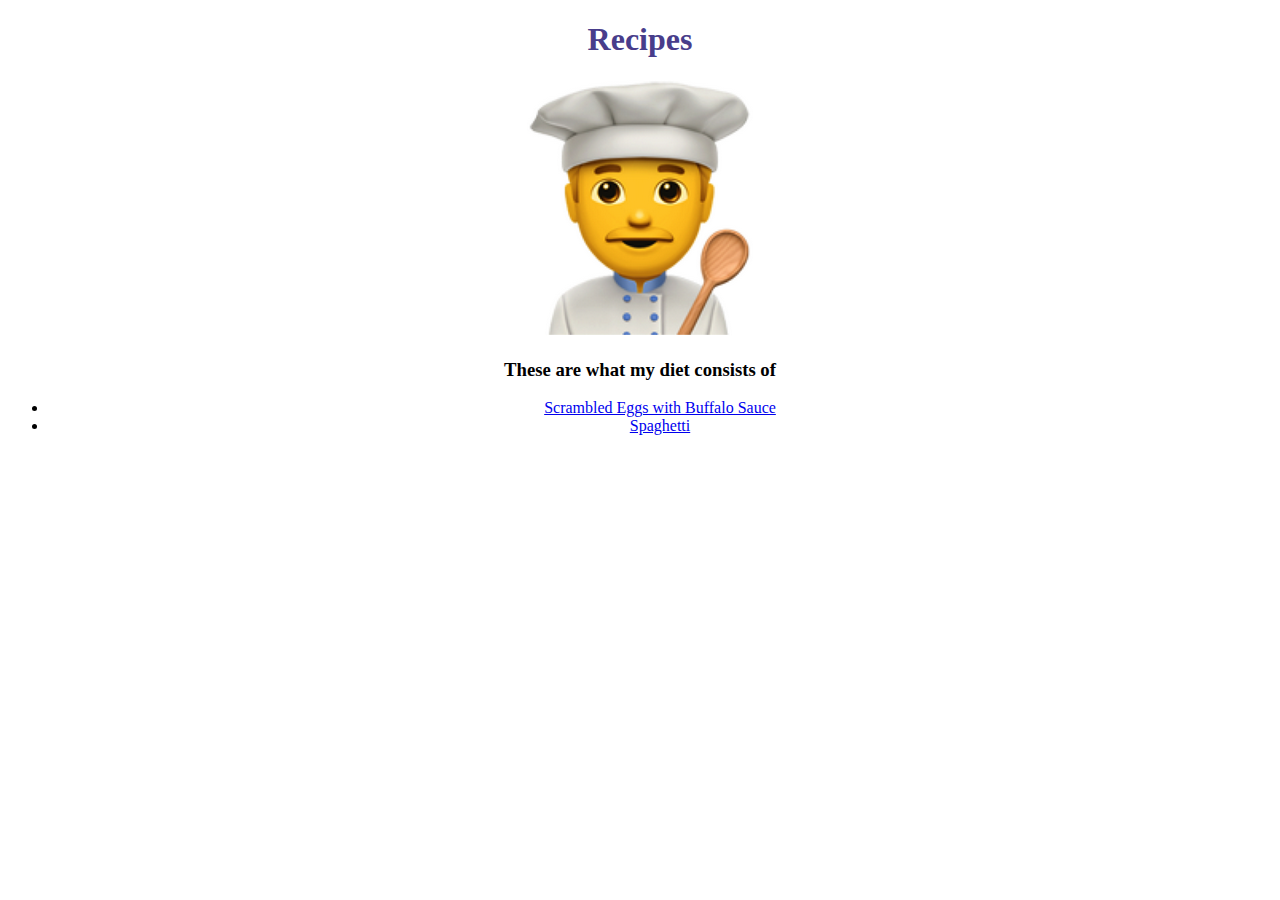
<file: index.html>
<!DOCTYPE html>
<html>
    <head>
        <title>Recipes</title>
        <meta charset="utf-8">
        <link rel="stylesheet" href="index.css">
    </head>

    <body>
        <h1>Recipes</h1>

        <img src="./images/man-cook.jpg">

        <h3>These are what my diet consists of</h3>

        <ul>
            <li><a href="./dishes/scrambled_eggs.html">Scrambled Eggs with Buffalo Sauce</a></li>
            <li><a href="./dishes/spaghetti.html">Spaghetti</a></li>
            
        </ul>

        

        


    </body>
</html>
</file>
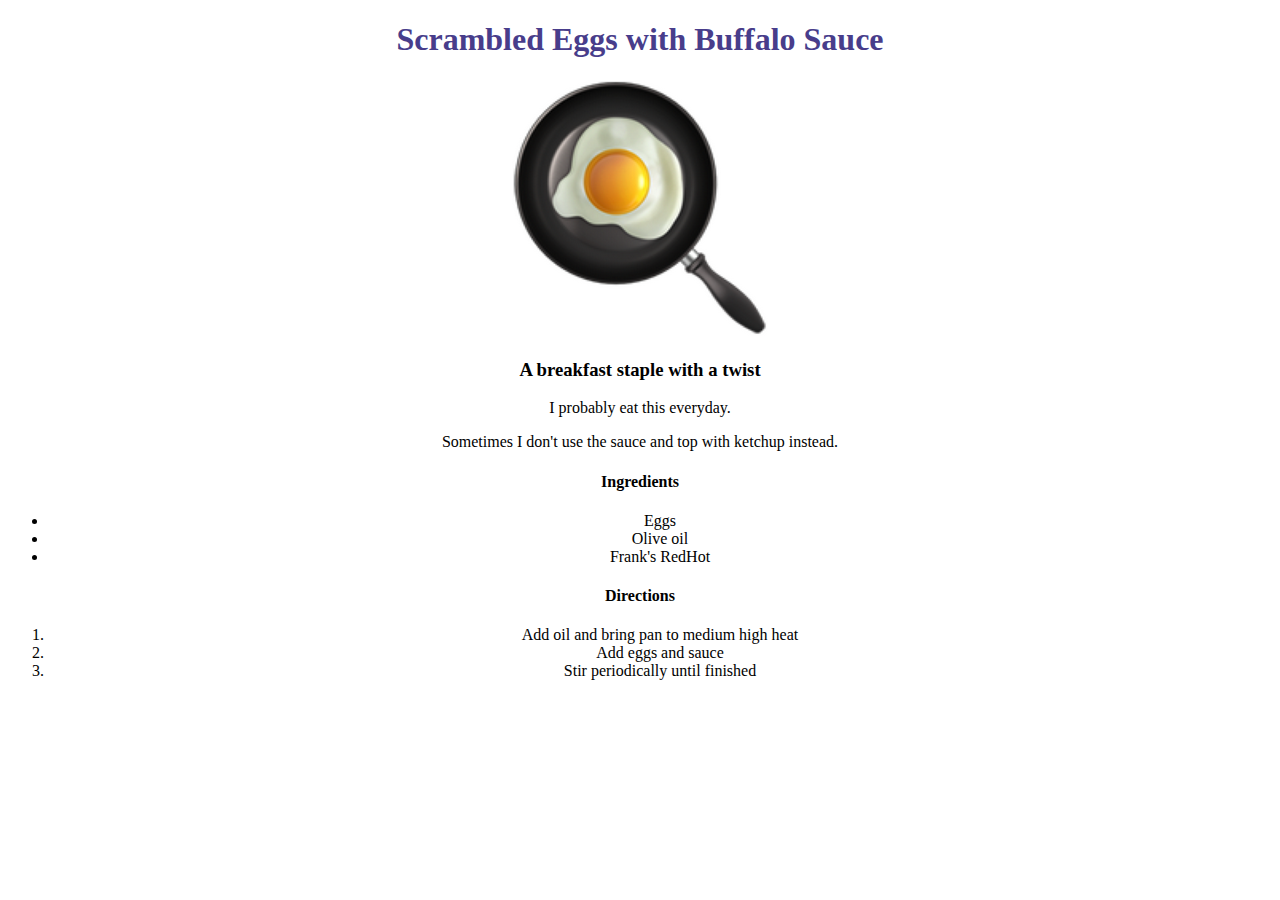
<file: dishes/scrambled_eggs.html>
<!DOCTYPE html>
<html>
    <head>
        <title>Scrambled Eggs with Buffalo Sauce</title>
        <meta charset="utf-8">
        <link rel="stylesheet" href="../index.css">
    </head>

    <body>
        <h1>Scrambled Eggs with Buffalo Sauce</h1>

        <img src="../images/eggs.jpg">

        <h3>A breakfast staple with a twist</h3>

        <p>I probably eat this everyday.</p>

        <p>Sometimes I don't use the sauce and top with ketchup instead.</p>

        <h4>Ingredients</h4>

        <ul>
            <li>Eggs</li>
            <li>Olive oil</li>
            <li>Frank's RedHot</li>
        </ul>

        <h4>Directions</h4>

        <ol>
            <li>Add oil and bring pan to medium high heat</li>
            <li>Add eggs and sauce</li>
            <li>Stir periodically until finished</li>
        </ol>
    </body>
</html>
</file>
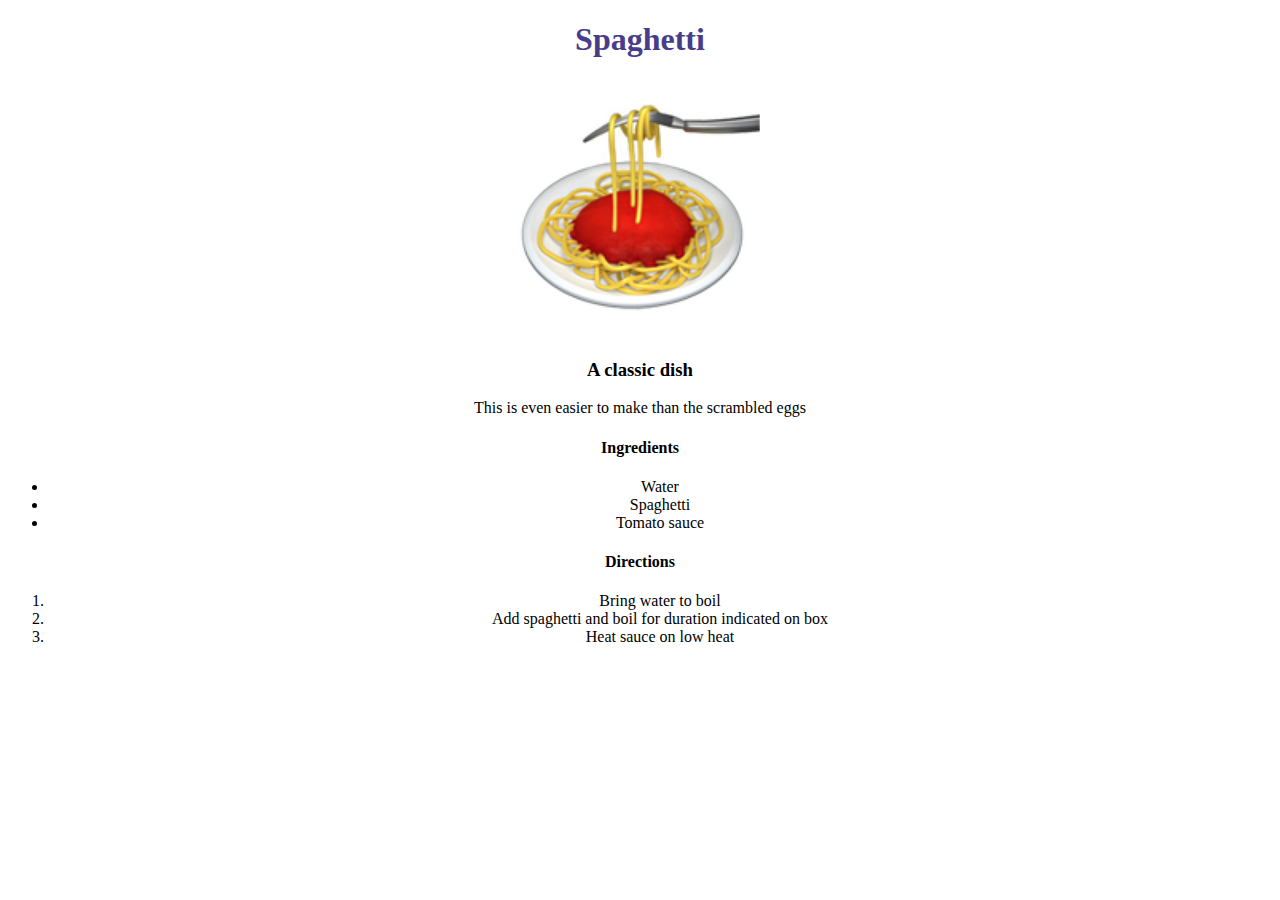
<file: dishes/spaghetti.html>
<!DOCTYPE html>
<html>
    <head>
        <title>Spaghetti</title>
        <meta charset="utf-8">
        <link rel="stylesheet" href="../index.css">
    </head>

    <body>
        <h1>Spaghetti</h1>

        <img src="../images/spaghetti.jpg">

        <h3>A classic dish</h3>

        <p>This is even easier to make than the scrambled eggs</p>

        <h4>Ingredients</h4>

        <ul>
            <li>Water</li>
            <li>Spaghetti</li>
            <li>Tomato sauce</li>
        </ul>

        <h4>Directions</h4>

        <ol>
            <li>Bring water to boil</li>
            <li>Add spaghetti and boil for duration indicated on box</li>
            <li>Heat sauce on low heat</li>
        </ol>
    </body>
</html>
</file>
<file: index.css>
h1 {
    color: darkslateblue;
}

* {
    text-align: center;
}
</file>
